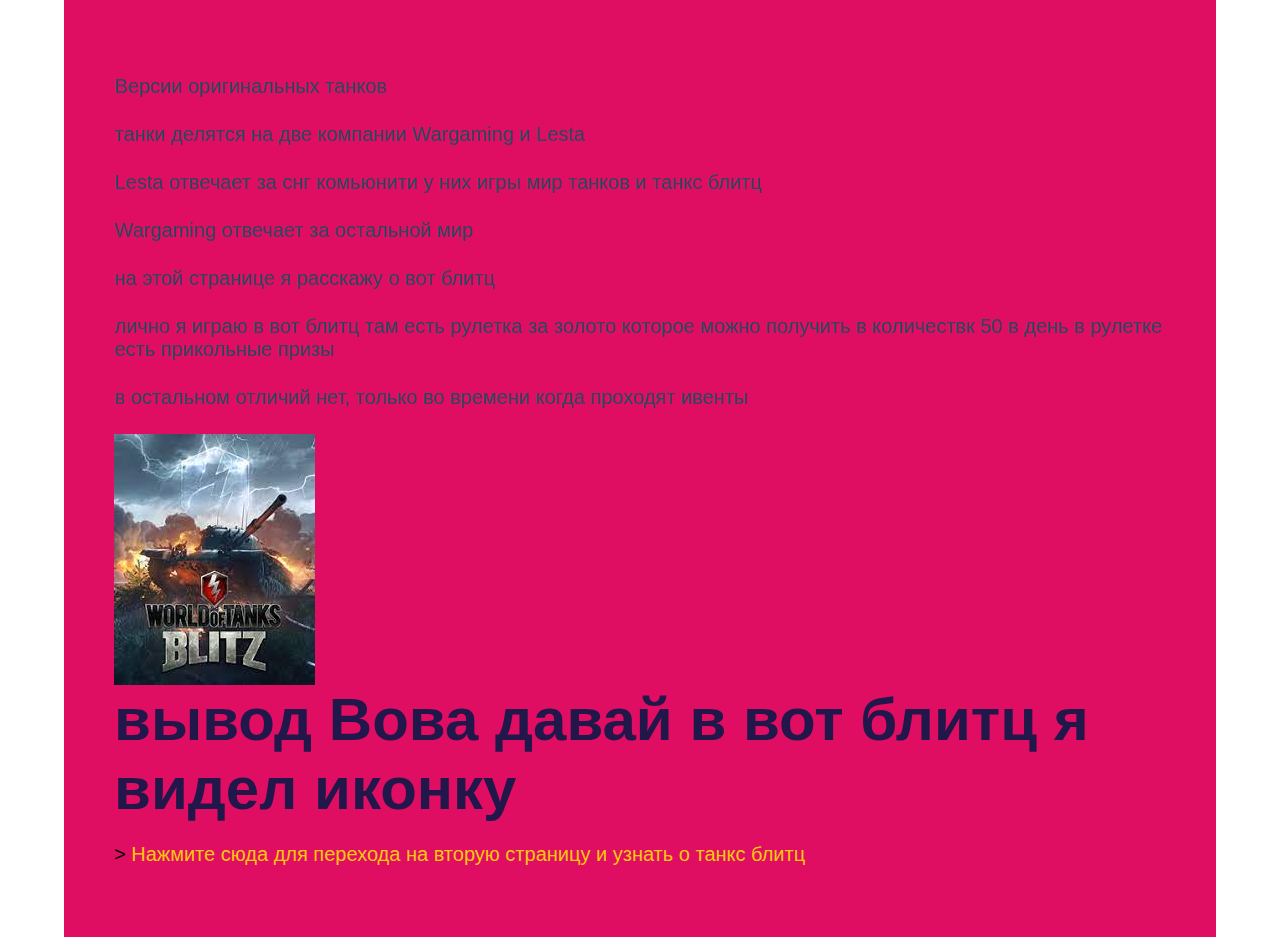
<file: первый проект/index.html>
<!DOCTYPE html>
<html lang="en">
<head>
    <meta charset="UTF-8">
    <meta name="viewport" content="width=device-width, initial-scale=1.0">
    <title>Document</title>
    <link rel="stylesheet" href="style.css">
</head>
<body>
    <div>    
        <p> Версии оригинальных танков</p>
        <p>танки делятся на две компании Wargaming и Lesta</p>
        <p>Lesta отвечает за снг комьюнити у них игры мир танков и танкс блитц</p>
        <p>Wargaming отвечает за остальной мир</p>
        <p>на этой странице я расскажу о вот блитц</p>
        <p>лично я играю в вот блитц там есть рулетка за золото которое можно получить в количествк 50 в день в рулетке есть прикольные призы</p>
        <p>в остальном отличий нет, только во времени когда проходят ивенты</p>
        <img src="вот.jpg" alt="изображение вот блитц">
        <h1>вывод Вова давай в вот  блитц я видел иконку</h1>>
        <a href="page.html">Нажмите сюда для перехода на вторую страницу и узнать о танкс блитц</a>
    </div>
</body>
</html>
</file>
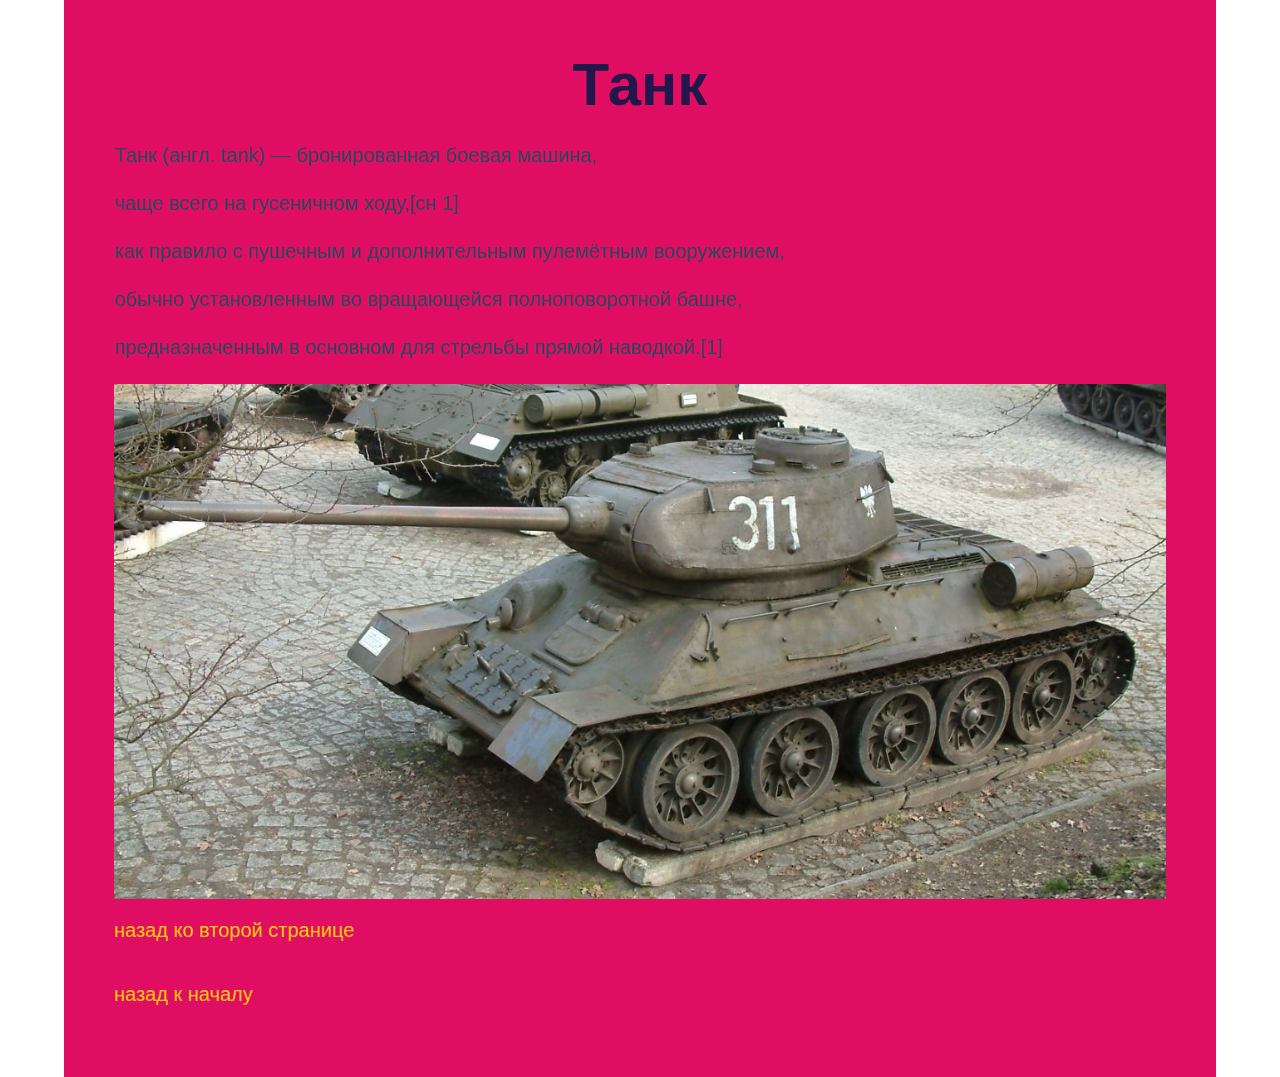
<file: первый проект/gfd.html>
<!DOCTYPE html>
<html lang="en">
<head>
    <meta charset="UTF-8">
    <meta name="viewport" content="width=device-width, initial-scale=1.0">
    <title>Document</title>
    <link rel="stylesheet" href="style.css">
</head>
<body>
    <div>
    <h1 align = center>Танк</h1>
    <p>Танк (англ. tank) — бронированная боевая машина,</p>
    <p>чаще всего на гусеничном ходу,[сн 1]</p> 
    <p> как правило с пушечным и дополнительным пулемётным вооружением,</p> 
    <p>обычно установленным во вращающейся полноповоротной башне,</p> 
    <p>предназначенным в основном для стрельбы прямой наводкой.[1]</p>
    <img src="танк.jpg" alt="tsh">
    <a href="page.html">назад ко второй странице</a>
    <br>
    <a href="index.html">назад к началу</a>
    </div>
</body>
</html>
</file>
<file: первый проект/style.css>
* {
    margin: 0;
    padding: 0;
    box-sizing: border-box;

}

body {
    font-size: 20px;
    font-family: 'Roboto', sans-serif;


}





p {
    color: #30475E;
    margin: 25px 0;
}    

h1 {
    color: #21174A;
    font-size: 60px;
    
}

div {
    width: 90%;
    margin: auto;
    padding: 50px;
    background-color: #DF0E62;
    box-shadow: #bbb8dd;
}

a {
    text-decoration: none;
    display: inline-block;
    color: #FAC70B;
    margin: 20px 0;
    border-bottom: 1px solid transparent;
    transition: 0.2 ease-in;
}

a:hover {
    border-bottom-color: #4d3c01;


}



img {
    max-width: 100%;
    height: auto;
    display: block;

}
</file>
